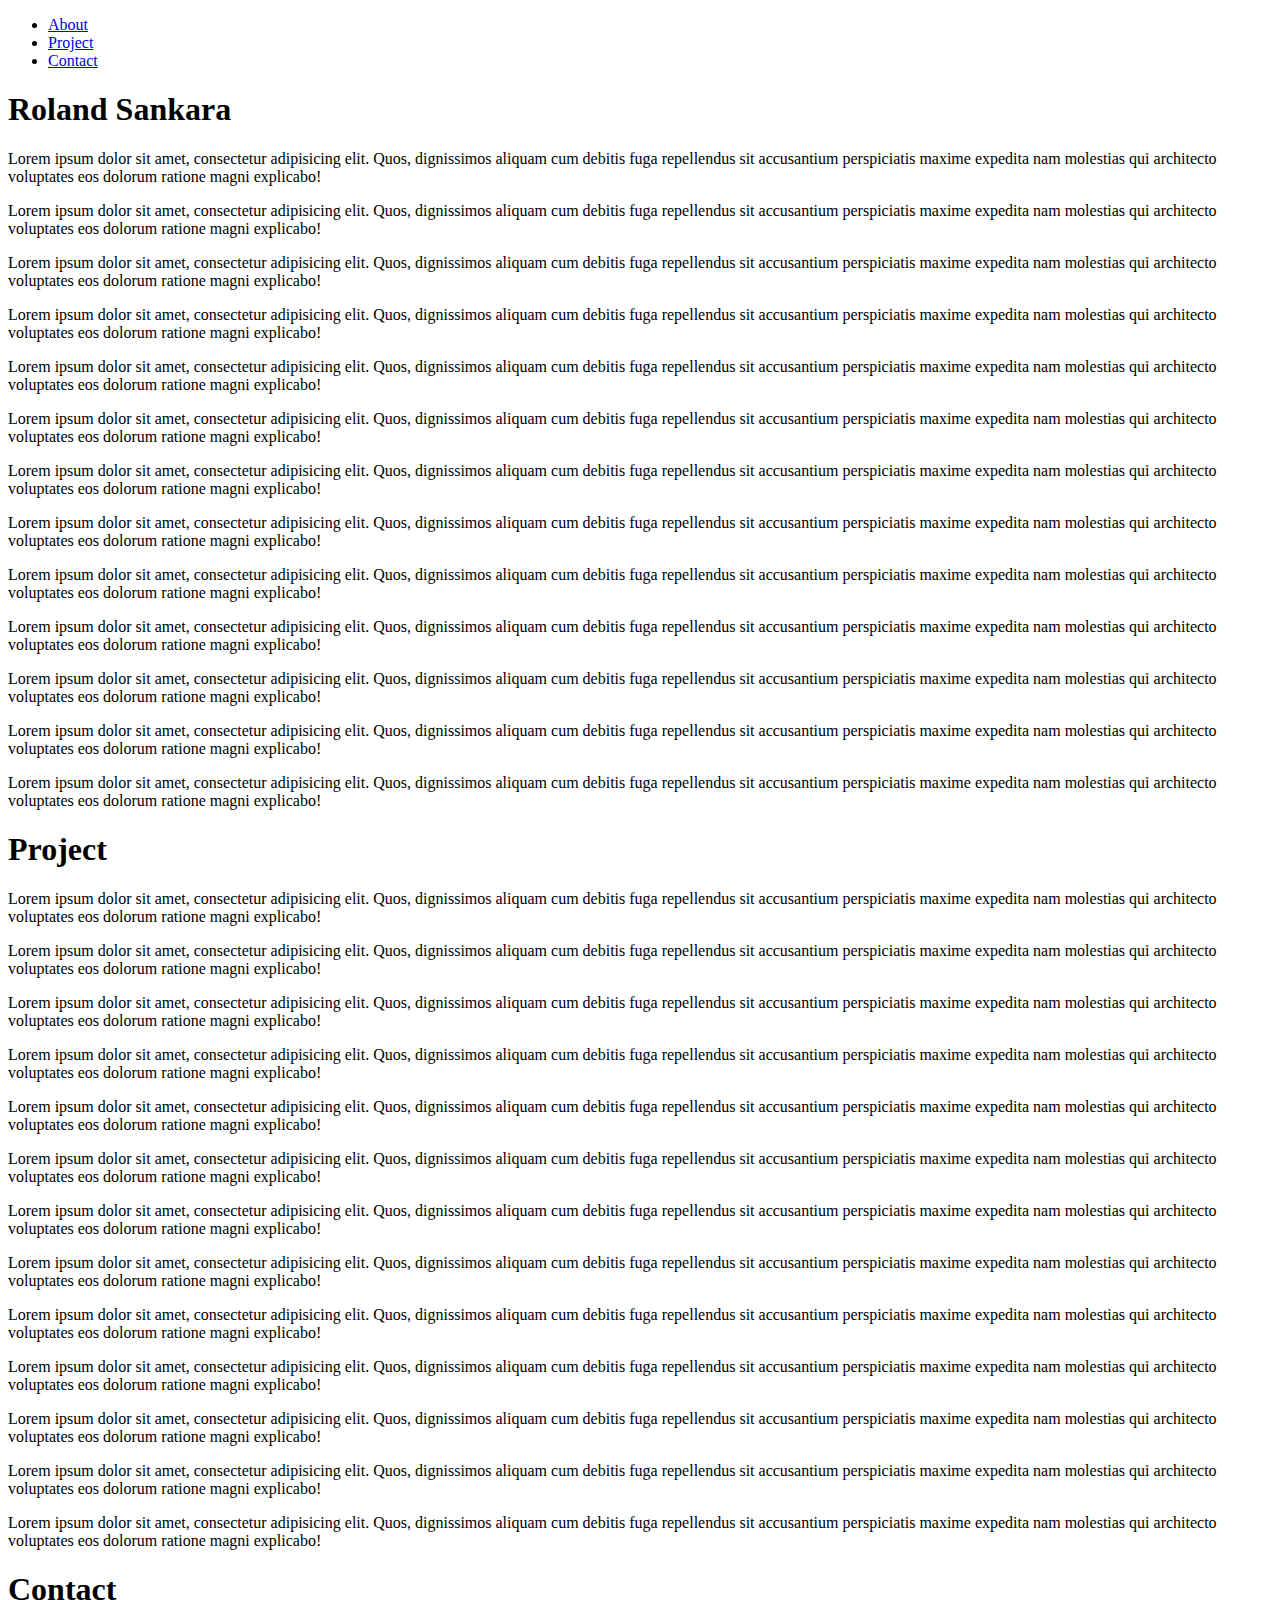
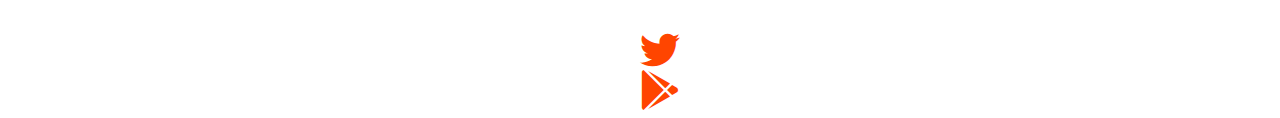
<file: index.html>
<!DOCTYPE html>
<html>
    <head>
        <title>About Me</title>
        <!-- add font awesome CDN -->
        <link rel="stylesheet" href="https://cdnjs.cloudflare.com/ajax/libs/font-awesome/6.0.0/css/all.min.css" integrity="sha512-9usAa10IRO0HhonpyAIVpjrylPvoDwiPUiKdWk5t3PyolY1cOd4DSE0Ga+ri4AuTroPR5aQvXU9xC6qOPnzFeg==" crossorigin="anonymous" referrerpolicy="no-referrer" />
        <style>
            i{
                font-size: 40px;
                color:orangered;
                margin-left: 20px;
                width:100%;
                text-align: center;
            }
        </style>
    </head>

    <body>
        <header>
            <!-- add the navigation of the page -->
            <ul>
                <li><a href="#about-section">About</a></li>
                <li><a href="#Project-section">Project</a></li>
                <li><a href="#contact-section">Contact</a></li>
            </ul>
        </header>


        <div id="main-section">
            <div id="about-section">
                <h1>Roland Sankara</h1>
                <p>Lorem ipsum dolor sit amet, consectetur adipisicing elit. Quos, dignissimos aliquam cum debitis fuga repellendus sit accusantium perspiciatis maxime expedita nam molestias qui architecto voluptates eos dolorum ratione magni explicabo!</p>
                <p>Lorem ipsum dolor sit amet, consectetur adipisicing elit. Quos, dignissimos aliquam cum debitis fuga repellendus sit accusantium perspiciatis maxime expedita nam molestias qui architecto voluptates eos dolorum ratione magni explicabo!</p>
                <p>Lorem ipsum dolor sit amet, consectetur adipisicing elit. Quos, dignissimos aliquam cum debitis fuga repellendus sit accusantium perspiciatis maxime expedita nam molestias qui architecto voluptates eos dolorum ratione magni explicabo!</p>
                <p>Lorem ipsum dolor sit amet, consectetur adipisicing elit. Quos, dignissimos aliquam cum debitis fuga repellendus sit accusantium perspiciatis maxime expedita nam molestias qui architecto voluptates eos dolorum ratione magni explicabo!</p>
                <p>Lorem ipsum dolor sit amet, consectetur adipisicing elit. Quos, dignissimos aliquam cum debitis fuga repellendus sit accusantium perspiciatis maxime expedita nam molestias qui architecto voluptates eos dolorum ratione magni explicabo!</p>
                <p>Lorem ipsum dolor sit amet, consectetur adipisicing elit. Quos, dignissimos aliquam cum debitis fuga repellendus sit accusantium perspiciatis maxime expedita nam molestias qui architecto voluptates eos dolorum ratione magni explicabo!</p>
                <p>Lorem ipsum dolor sit amet, consectetur adipisicing elit. Quos, dignissimos aliquam cum debitis fuga repellendus sit accusantium perspiciatis maxime expedita nam molestias qui architecto voluptates eos dolorum ratione magni explicabo!</p>
                <p>Lorem ipsum dolor sit amet, consectetur adipisicing elit. Quos, dignissimos aliquam cum debitis fuga repellendus sit accusantium perspiciatis maxime expedita nam molestias qui architecto voluptates eos dolorum ratione magni explicabo!</p>
                <p>Lorem ipsum dolor sit amet, consectetur adipisicing elit. Quos, dignissimos aliquam cum debitis fuga repellendus sit accusantium perspiciatis maxime expedita nam molestias qui architecto voluptates eos dolorum ratione magni explicabo!</p>
                <p>Lorem ipsum dolor sit amet, consectetur adipisicing elit. Quos, dignissimos aliquam cum debitis fuga repellendus sit accusantium perspiciatis maxime expedita nam molestias qui architecto voluptates eos dolorum ratione magni explicabo!</p>
                <p>Lorem ipsum dolor sit amet, consectetur adipisicing elit. Quos, dignissimos aliquam cum debitis fuga repellendus sit accusantium perspiciatis maxime expedita nam molestias qui architecto voluptates eos dolorum ratione magni explicabo!</p>
                <p>Lorem ipsum dolor sit amet, consectetur adipisicing elit. Quos, dignissimos aliquam cum debitis fuga repellendus sit accusantium perspiciatis maxime expedita nam molestias qui architecto voluptates eos dolorum ratione magni explicabo!</p>
                <p>Lorem ipsum dolor sit amet, consectetur adipisicing elit. Quos, dignissimos aliquam cum debitis fuga repellendus sit accusantium perspiciatis maxime expedita nam molestias qui architecto voluptates eos dolorum ratione magni explicabo!</p>
            </div>

            <div id="Project-section">
                <h1>Project</h1>
                <p>Lorem ipsum dolor sit amet, consectetur adipisicing elit. Quos, dignissimos aliquam cum debitis fuga repellendus sit accusantium perspiciatis maxime expedita nam molestias qui architecto voluptates eos dolorum ratione magni explicabo!</p>
                <p>Lorem ipsum dolor sit amet, consectetur adipisicing elit. Quos, dignissimos aliquam cum debitis fuga repellendus sit accusantium perspiciatis maxime expedita nam molestias qui architecto voluptates eos dolorum ratione magni explicabo!</p>
                <p>Lorem ipsum dolor sit amet, consectetur adipisicing elit. Quos, dignissimos aliquam cum debitis fuga repellendus sit accusantium perspiciatis maxime expedita nam molestias qui architecto voluptates eos dolorum ratione magni explicabo!</p>
                <p>Lorem ipsum dolor sit amet, consectetur adipisicing elit. Quos, dignissimos aliquam cum debitis fuga repellendus sit accusantium perspiciatis maxime expedita nam molestias qui architecto voluptates eos dolorum ratione magni explicabo!</p>
                <p>Lorem ipsum dolor sit amet, consectetur adipisicing elit. Quos, dignissimos aliquam cum debitis fuga repellendus sit accusantium perspiciatis maxime expedita nam molestias qui architecto voluptates eos dolorum ratione magni explicabo!</p>
                <p>Lorem ipsum dolor sit amet, consectetur adipisicing elit. Quos, dignissimos aliquam cum debitis fuga repellendus sit accusantium perspiciatis maxime expedita nam molestias qui architecto voluptates eos dolorum ratione magni explicabo!</p>
                <p>Lorem ipsum dolor sit amet, consectetur adipisicing elit. Quos, dignissimos aliquam cum debitis fuga repellendus sit accusantium perspiciatis maxime expedita nam molestias qui architecto voluptates eos dolorum ratione magni explicabo!</p>
                <p>Lorem ipsum dolor sit amet, consectetur adipisicing elit. Quos, dignissimos aliquam cum debitis fuga repellendus sit accusantium perspiciatis maxime expedita nam molestias qui architecto voluptates eos dolorum ratione magni explicabo!</p>
                <p>Lorem ipsum dolor sit amet, consectetur adipisicing elit. Quos, dignissimos aliquam cum debitis fuga repellendus sit accusantium perspiciatis maxime expedita nam molestias qui architecto voluptates eos dolorum ratione magni explicabo!</p>
                <p>Lorem ipsum dolor sit amet, consectetur adipisicing elit. Quos, dignissimos aliquam cum debitis fuga repellendus sit accusantium perspiciatis maxime expedita nam molestias qui architecto voluptates eos dolorum ratione magni explicabo!</p>
                <p>Lorem ipsum dolor sit amet, consectetur adipisicing elit. Quos, dignissimos aliquam cum debitis fuga repellendus sit accusantium perspiciatis maxime expedita nam molestias qui architecto voluptates eos dolorum ratione magni explicabo!</p>
                <p>Lorem ipsum dolor sit amet, consectetur adipisicing elit. Quos, dignissimos aliquam cum debitis fuga repellendus sit accusantium perspiciatis maxime expedita nam molestias qui architecto voluptates eos dolorum ratione magni explicabo!</p>
                <p>Lorem ipsum dolor sit amet, consectetur adipisicing elit. Quos, dignissimos aliquam cum debitis fuga repellendus sit accusantium perspiciatis maxime expedita nam molestias qui architecto voluptates eos dolorum ratione magni explicabo!</p>
            </div>

            <div id="contact-section">
                <h1>Contact</h1>
                 <!-- Add icon in the body -->
                <i class="fa-brands fa-twitter"></i>
                <i class="fa-brands fa-google-play"></i>
            </div>
    
           
        </div>


        

        <footer>
            <!-- add the footer of the page -->
        </footer>
    </body>
</html>
</file>
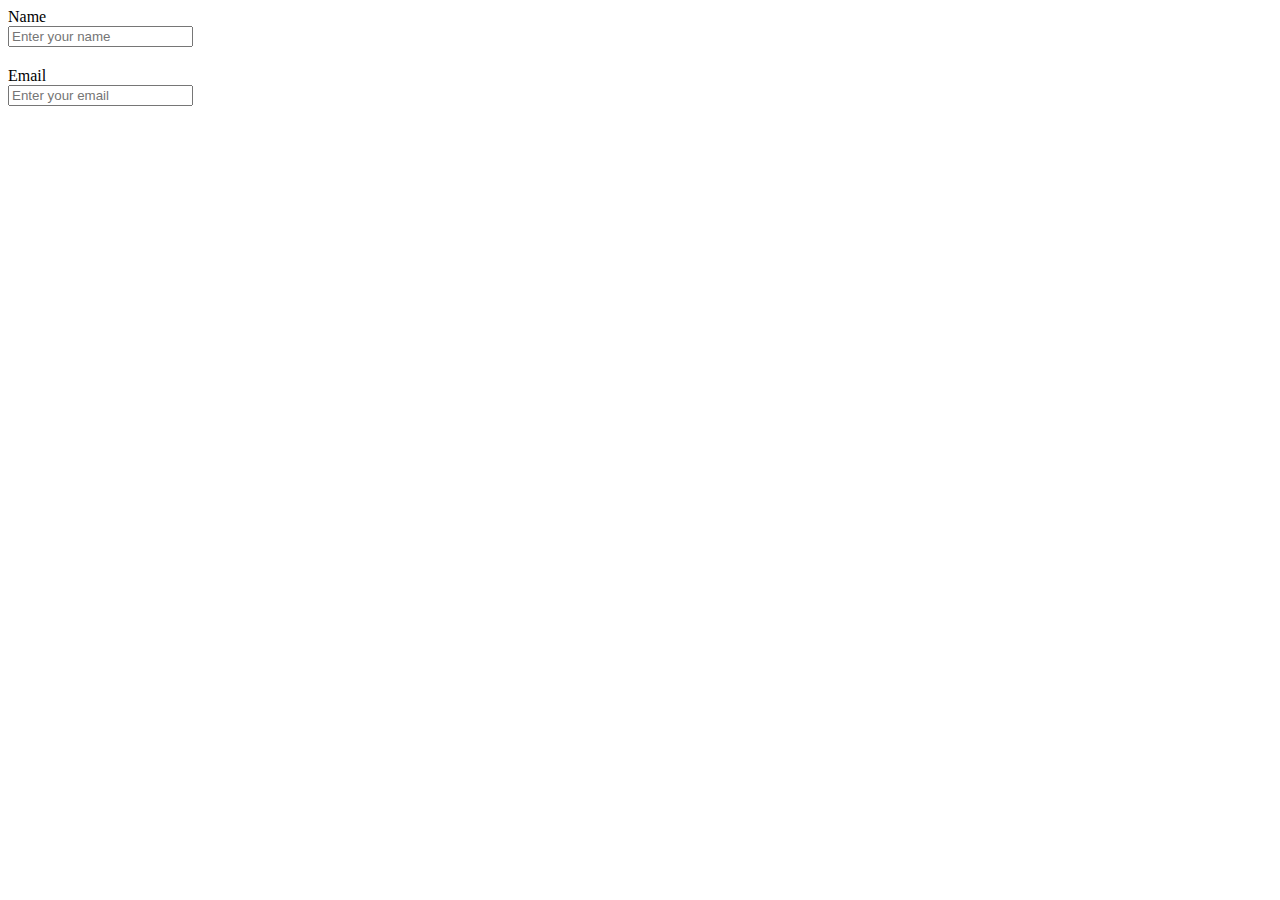
<file: form.html>
<!DOCTYPE html>
<html>
    <head>
        <title>Form</title>
        <link rel="stylesheet" href="./style.css">
    </head>

    <body>
        <form action="">
            <div class="form-input">
                <label for="name">Name</label>
                <br>
                <input type="text" placeholder="Enter your name" id="name">
            </div>

            <div class="form-input">
                <label for="email">Email</label>
                <br>
                <input type="email" placeholder="Enter your email" id="email">
            </div>
            
        </form>
    </body>
</html>
</file>
<file: style.css>
.form-input{
    margin-bottom: 20px;
}
</file>
